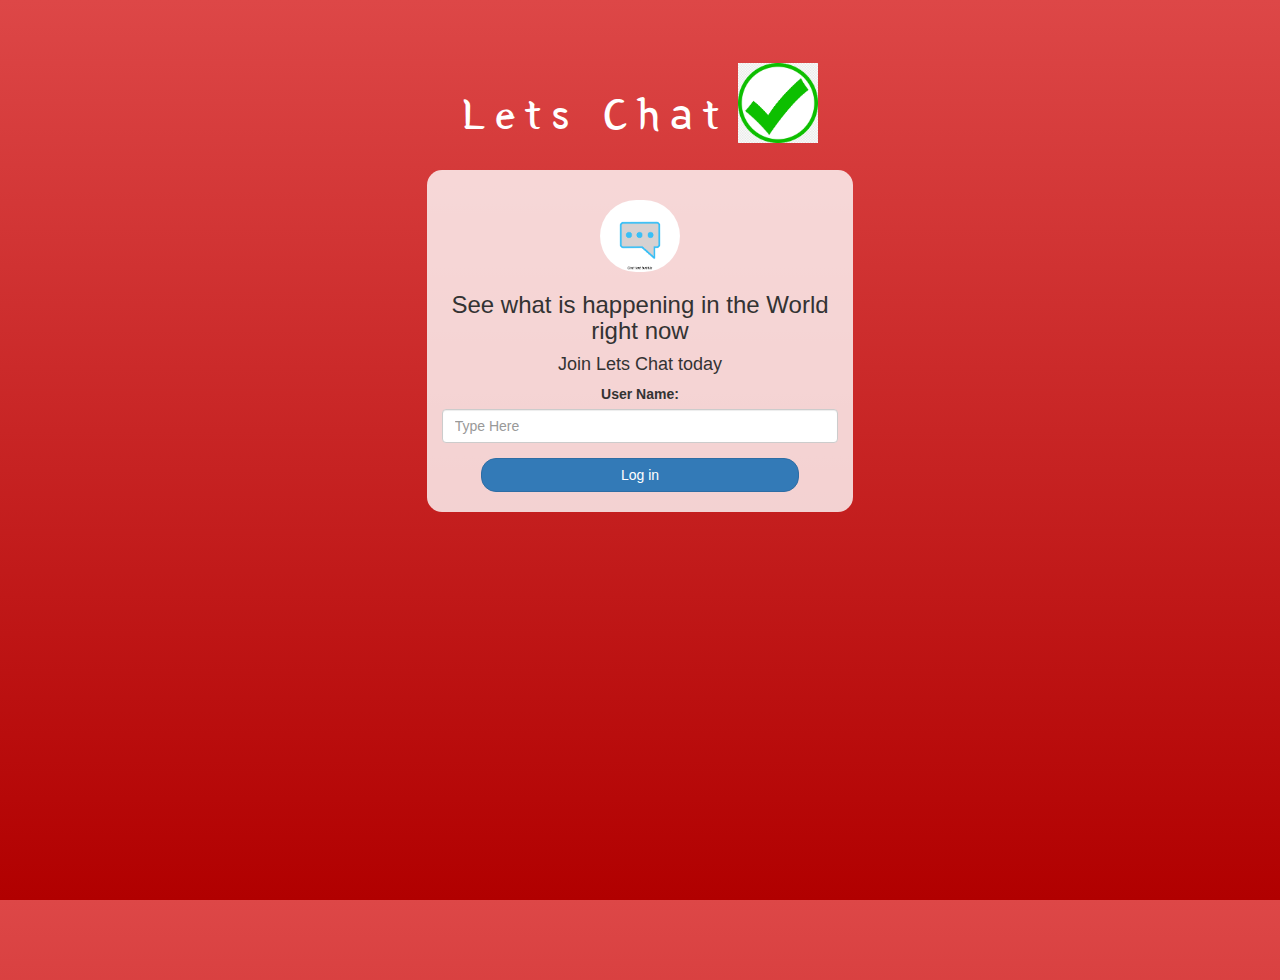
<file: index.html>
<!DOCTYPE html>
<html>
<head>
	<title>Lets Chat</title>
<link href="https://fonts.googleapis.com/css?family=Yeon+Sung&display=swap" rel="stylesheet"><meta name="viewport" content="width=device-width, initial-scale=1">

<link rel="stylesheet" href="https://maxcdn.bootstrapcdn.com/bootstrap/3.4.0/css/bootstrap.min.css">
<script src="https://ajax.googleapis.com/ajax/libs/jquery/3.4.1/jquery.min.js"></script>
<script src="https://maxcdn.bootstrapcdn.com/bootstrap/3.4.0/js/bootstrap.min.js"></script>

<link rel="stylesheet" type="text/css" href="lets_chat.css">
<script src="main1.js"></script>
</head>
<body>
<center>
	<h1 class="header">	
		Lets Chat	<sup>
	<img src="b.png">
	</sup>
</h1>
	<div class="col-lg-4 col-md-6 col-sm-6 col-xs-11 login_div">
	<img src="download (1).png" class="logo">
		<h3 >See what is happening in the World right now</h3>
		<h4 >Join Lets Chat today</h4>
		<div class="form-group">
		  <label >User Name:</label>
		  <form>
<input type="text" class="form-control" id="user_name" placeholder="Type Here">
</form>
		</div>
		<button id="login_button" class="btn btn-primary" onclick="addUser()">Log in</button>
		<br><br>
	</div>
</center>
</body>
</html>
</file>
<file: lets_chat.css>
html, body
{
  height: 100%;
  margin: 0;
}

body
{
background-image: linear-gradient( #dd4747, #b10000);
}

.header
{
	color: white;font-family: 'Yeon Sung';font-size: 45px;letter-spacing: 10px;margin-top: 80px;
}
.header img
{
	width: 80px;margin-left: -15px;
}

.login_div
{
	background: rgba(255,255,255,0.8);float: none;border-radius: 15px;
}

.logo
{
	width: 80px;margin-top: 30px;border-radius: 40px;
}

#login_button
{
	width: 80%;border-radius: 15px;
}

.room_name
{
	cursor: pointer;
	font-size: 20px;
}


#logout
{
	font-size: 20px; float: right;
	margin-top: 20px;
}


#output
{
	padding: 10px; width:80%;background: rgba(255,255,255,0.8);border-radius: 15px;
}

.input_div_room_page
{
	width: 80%;
}

.input_div label
{
	color: white;font-size: 20px;
}


.input_div_message_page
{
	position: fixed;bottom: 0px;width: 100%;background: rgba(255,255,255,0.8);
}
.input_div_message_page label
{
	color: black;
}
.input_div_message_page #msg
{
	width: 80%;
}
.input_div_message_page button
{
	margin-top: 15px;
	width: 50%; 
}
.color_white
{
	color: white
}

.user_tick
{
	width:20px;
}
.message_h4
{
	padding-left:5px;color:grey;
}
</file>
